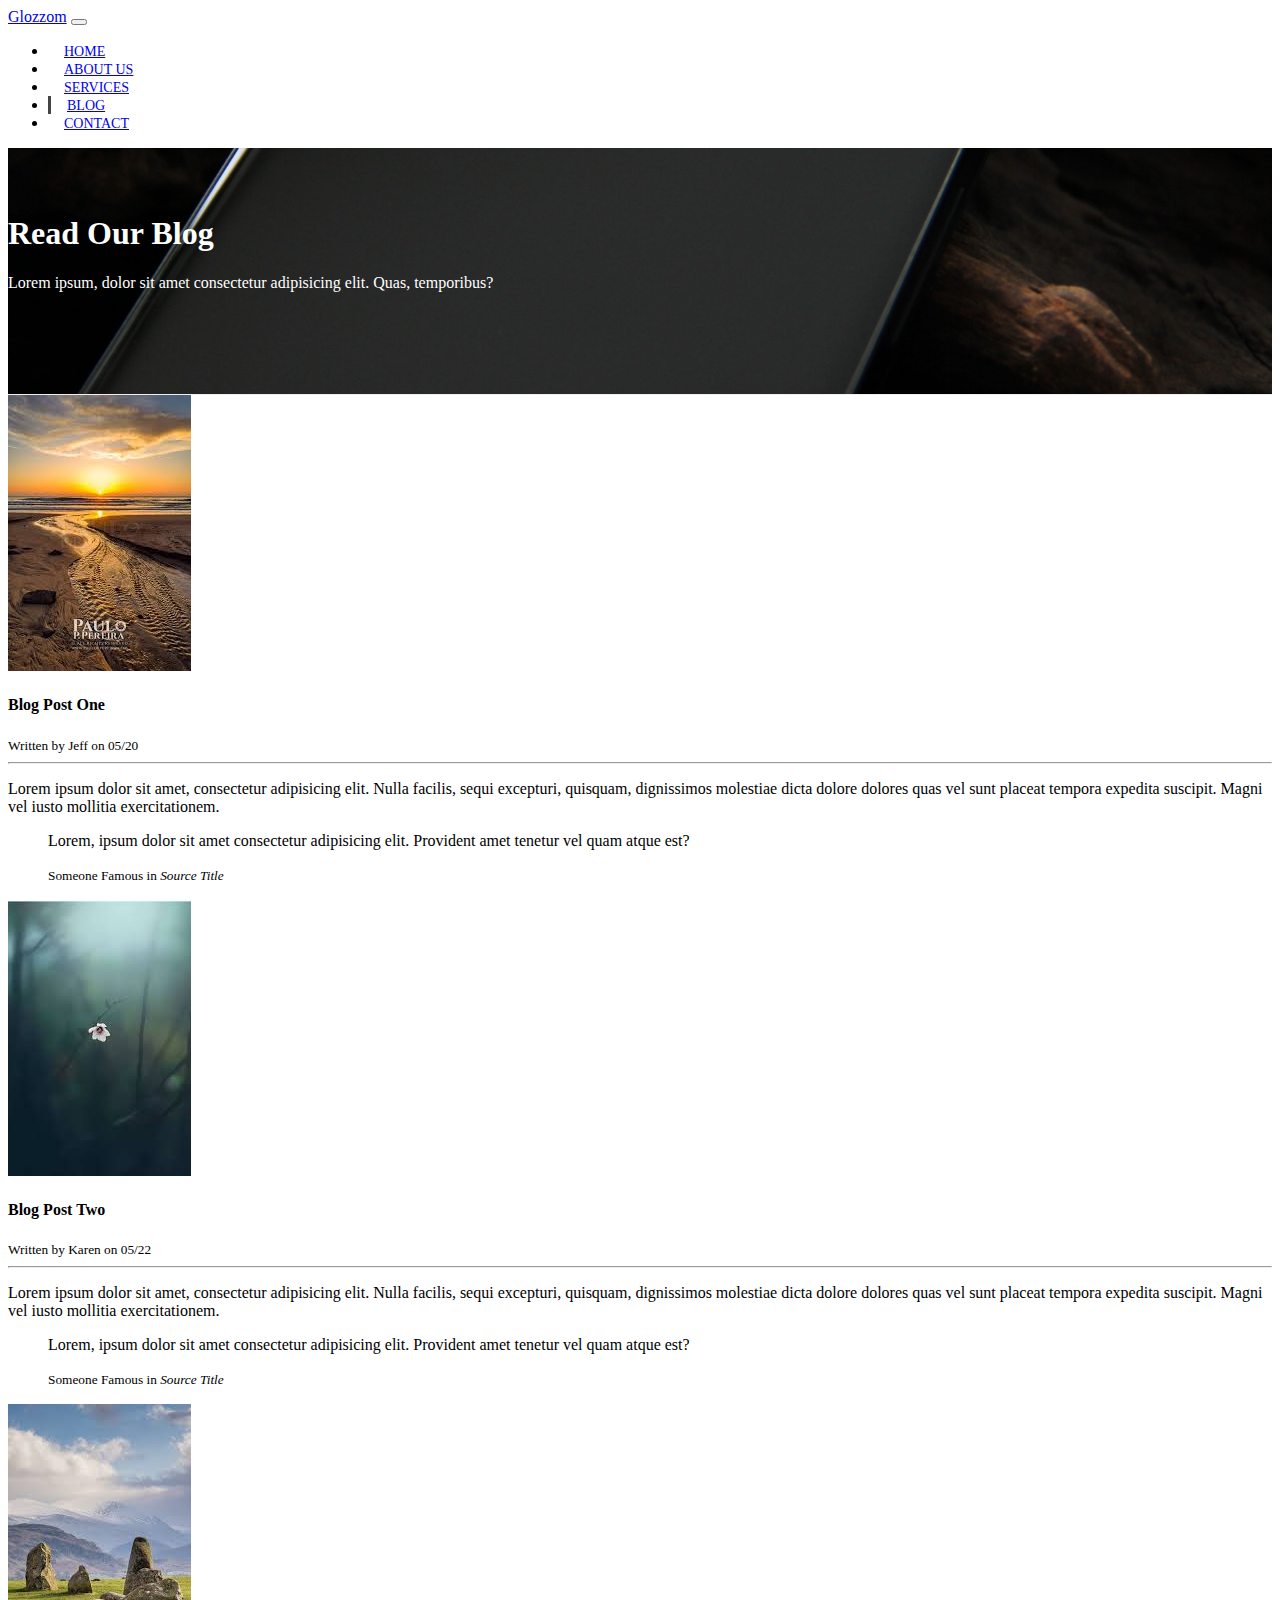
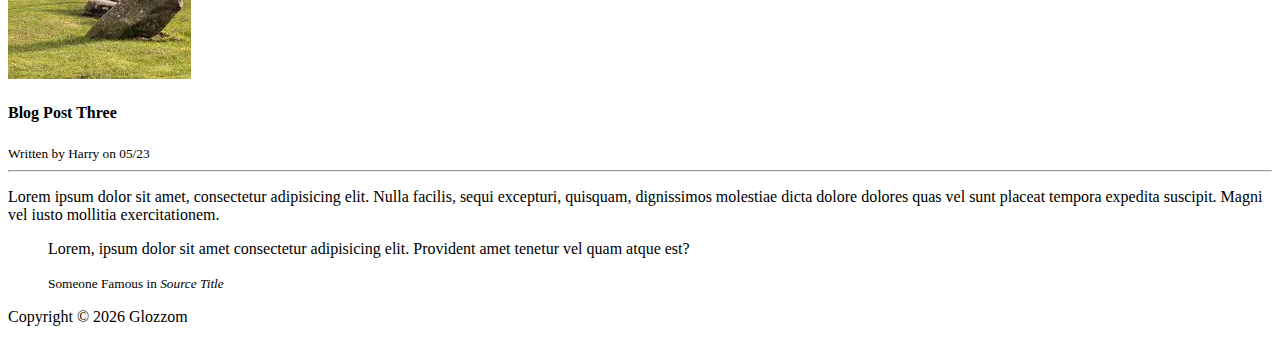
<file: BootstrapProject3/blog.html>
<!DOCTYPE html>
<html lang="en">

<head>
  <meta charset="UTF-8">
  <meta name="viewport" content="width=device-width, initial-scale=1.0">
  <meta http-equiv="X-UA-Compatible" content="ie=edge">
  <link rel="stylesheet" href="https://use.fontawesome.com/releases/v5.0.13/css/all.css" integrity="sha384-DNOHZ68U8hZfKXOrtjWvjxusGo9WQnrNx2sqG0tfsghAvtVlRW3tvkXWZh58N9jp"
    crossorigin="anonymous">
  <link rel="stylesheet" href="https://stackpath.bootstrapcdn.com/bootstrap/4.1.1/css/bootstrap.min.css" integrity="sha384-WskhaSGFgHYWDcbwN70/dfYBj47jz9qbsMId/iRN3ewGhXQFZCSftd1LZCfmhktB"
    crossorigin="anonymous">
  <link rel="stylesheet" href="css/style.css">
  <title>Bootstrap Theme</title>
</head>

<body>
  <nav class="navbar navbar-expand-sm navbar-dark bg-dark">
    <div class="container">
      <a href="index.html" class="navbar-brand">Glozzom</a>
      <button class="navbar-toggler" data-toggle="collapse" data-target="#navbarCollapse">
        <span class="navbar-toggler-icon"></span>
      </button>
      <div class="collapse navbar-collapse" id="navbarCollapse">
        <ul class="navbar-nav ml-auto">
          <li class="nav-item">
            <a href="index.html" class="nav-link">Home</a>
          </li>
          <li class="nav-item">
            <a href="about.html" class="nav-link">About Us</a>
          </li>
          <li class="nav-item">
            <a href="services.html" class="nav-link">Services</a>
          </li>
          <li class="nav-item active">
            <a href="blog.html" class="nav-link">Blog</a>
          </li>
          <li class="nav-item">
            <a href="contact.html" class="nav-link">Contact</a>
          </li>
        </ul>
      </div>
    </div>
  </nav>

  <!-- PAGE HEADER -->
  <header id="page-header">
    <div class="container">
      <div class="row">
        <div class="col-md-6 m-auto text-center">
          <h1>Read Our Blog</h1>
          <p>Lorem ipsum, dolor sit amet consectetur adipisicing elit. Quas, temporibus?</p>
        </div>
      </div>
    </div>
  </header>

  <!-- BLOG SECTION -->
  <section id="blog" class="py-3">
    <div class="container">
      <div class="row">
        <div class="col">
          <div class="card-columns">
            <div class="card">
              <img src="img/gallery4.jpg" alt="" class="img-fluid card-img-top">
              <div class="card-body">
                <h4 class="card-title">Blog Post One</h4>
                <small class="text-muted">Written by Jeff on 05/20</small>
                <hr>
                <p class="card-text">Lorem ipsum dolor sit amet, consectetur adipisicing elit. Nulla facilis, sequi excepturi, quisquam, dignissimos
                  molestiae dicta dolore dolores quas vel sunt placeat tempora expedita suscipit. Magni vel iusto mollitia
                  exercitationem.
                </p>
              </div>
            </div>

            <div class="card p-3">
              <blockquote class="card-blockquote card-body">
                <p>Lorem, ipsum dolor sit amet consectetur adipisicing elit. Provident amet tenetur vel quam atque est?</p>
                <footer class="blockquote-footer">
                  <small class="text-muted">Someone Famous in
                    <cite title="Source Title">Source Title</cite>
                  </small>
                </footer>
              </blockquote>
            </div>

            <div class="card">
              <img src="img/gallery2.jpg" alt="" class="img-fluid card-img-top">
              <div class="card-body">
                <h4 class="card-title">Blog Post Two</h4>
                <small class="text-muted">Written by Karen on 05/22</small>
                <hr>
                <p class="card-text">Lorem ipsum dolor sit amet, consectetur adipisicing elit. Nulla facilis, sequi excepturi, quisquam, dignissimos
                  molestiae dicta dolore dolores quas vel sunt placeat tempora expedita suscipit. Magni vel iusto mollitia
                  exercitationem.
                </p>
              </div>
            </div>

            <div class="card p-3 bg-danger text-white">
              <blockquote class="card-blockquote card-body">
                <p>Lorem, ipsum dolor sit amet consectetur adipisicing elit. Provident amet tenetur vel quam atque est?</p>
                <footer class="blockquote-footer">
                  <small class="text-white">Someone Famous in
                    <cite title="Source Title">Source Title</cite>
                  </small>
                </footer>
              </blockquote>
            </div>

            <div class="card">
              <img src="img/gallery5.jpg" alt="" class="img-fluid card-img-top">
              <div class="card-body">
                <h4 class="card-title">Blog Post Three</h4>
                <small class="text-muted">Written by Harry on 05/23</small>
                <hr>
                <p class="card-text">Lorem ipsum dolor sit amet, consectetur adipisicing elit. Nulla facilis, sequi excepturi, quisquam, dignissimos
                  molestiae dicta dolore dolores quas vel sunt placeat tempora expedita suscipit. Magni vel iusto mollitia
                  exercitationem.
                </p>
              </div>
            </div>

            <div class="card p-3">
              <blockquote class="card-blockquote card-body">
                <p>Lorem, ipsum dolor sit amet consectetur adipisicing elit. Provident amet tenetur vel quam atque est?</p>
                <footer class="blockquote-footer">
                  <small class="text-muted">Someone Famous in
                    <cite title="Source Title">Source Title</cite>
                  </small>
                </footer>
              </blockquote>
            </div>
          </div>
        </div>
      </div>
    </div>
  </section>


  <!-- FOOTER -->
  <footer id="main-footer" class="text-center p-4">
    <div class="container">
      <div class="row">
        <div class="col">
          <p>Copyright &copy;
            <span id="year"></span> Glozzom</p>
        </div>
      </div>
    </div>
  </footer>


  <script src="http://code.jquery.com/jquery-3.3.1.min.js" integrity="sha256-FgpCb/KJQlLNfOu91ta32o/NMZxltwRo8QtmkMRdAu8="
    crossorigin="anonymous"></script>
  <script src="https://cdnjs.cloudflare.com/ajax/libs/popper.js/1.14.3/umd/popper.min.js" integrity="sha384-ZMP7rVo3mIykV+2+9J3UJ46jBk0WLaUAdn689aCwoqbBJiSnjAK/l8WvCWPIPm49"
    crossorigin="anonymous"></script>
  <script src="https://stackpath.bootstrapcdn.com/bootstrap/4.1.1/js/bootstrap.min.js" integrity="sha384-smHYKdLADwkXOn1EmN1qk/HfnUcbVRZyYmZ4qpPea6sjB/pTJ0euyQp0Mk8ck+5T"
    crossorigin="anonymous"></script>

  <script>
    // Get the current year for the copyright
    $('#year').text(new Date().getFullYear());

  </script>
</body>

</html>
</file>
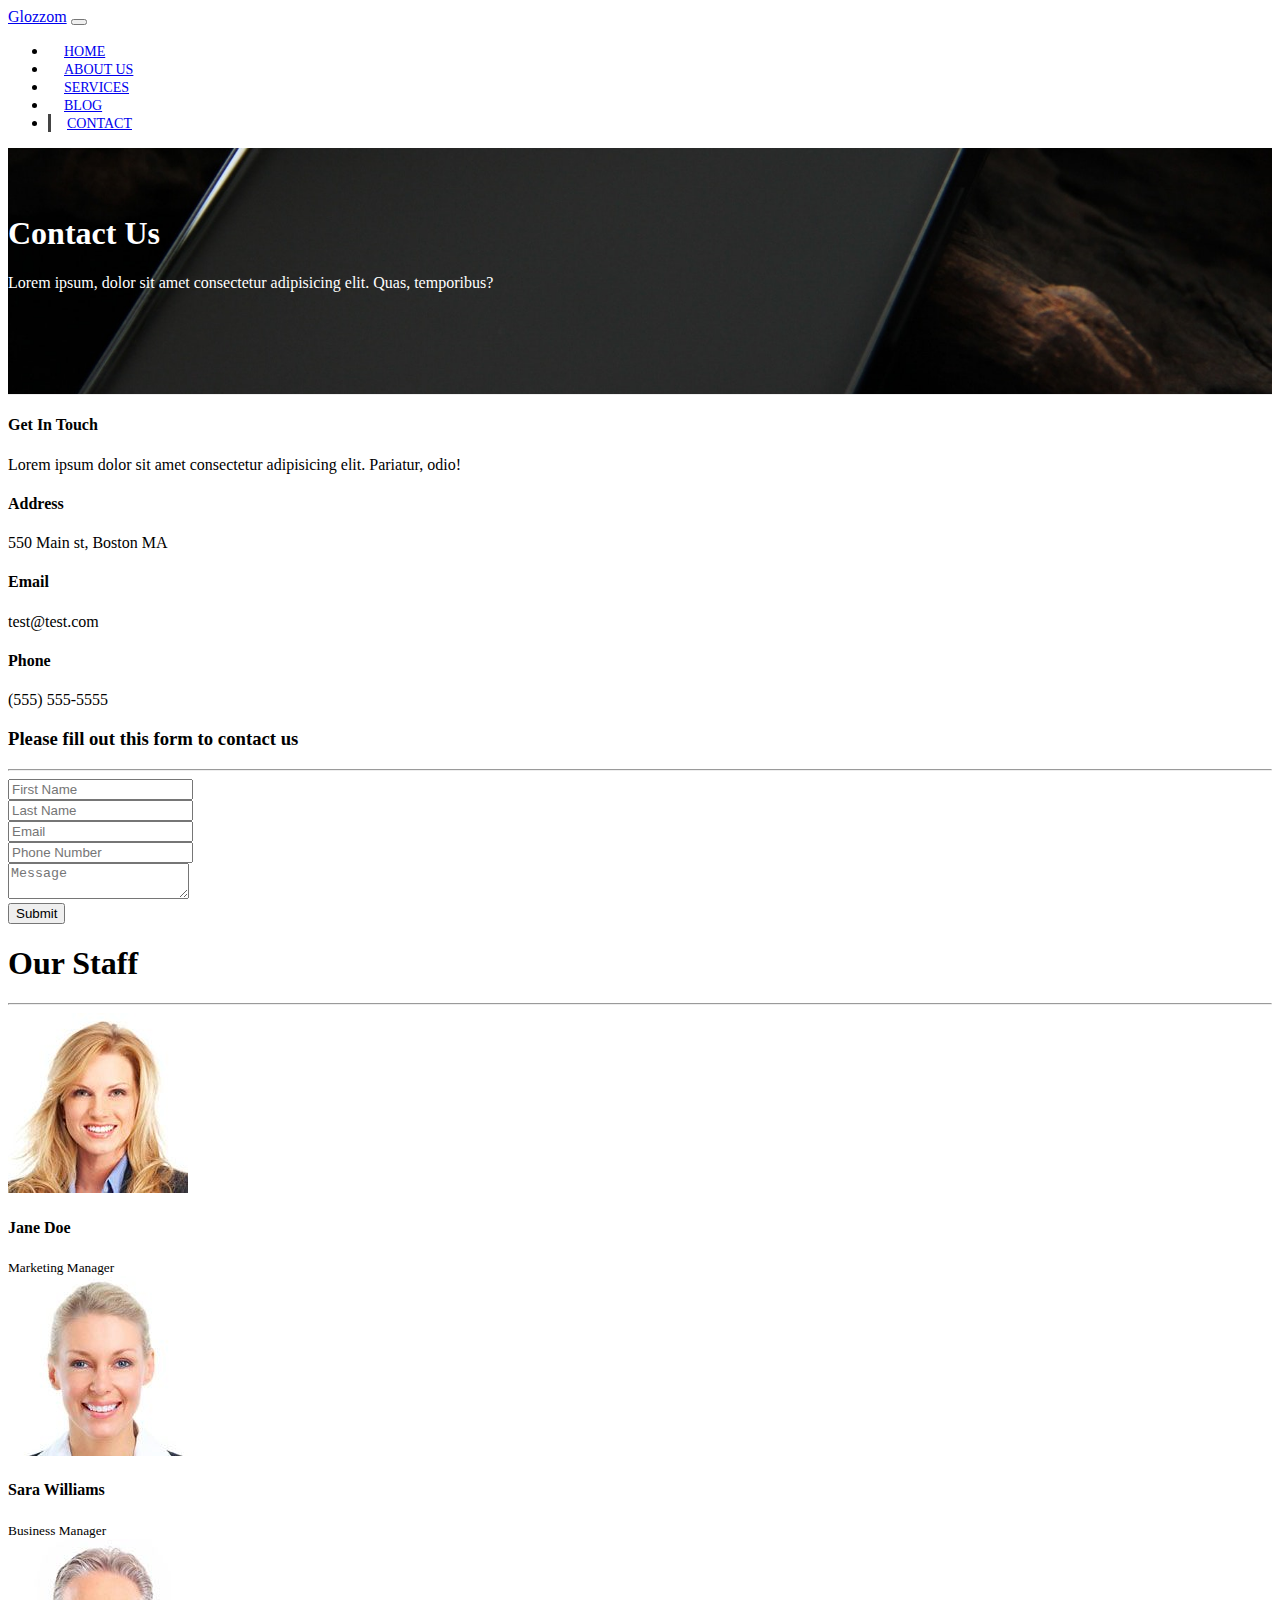
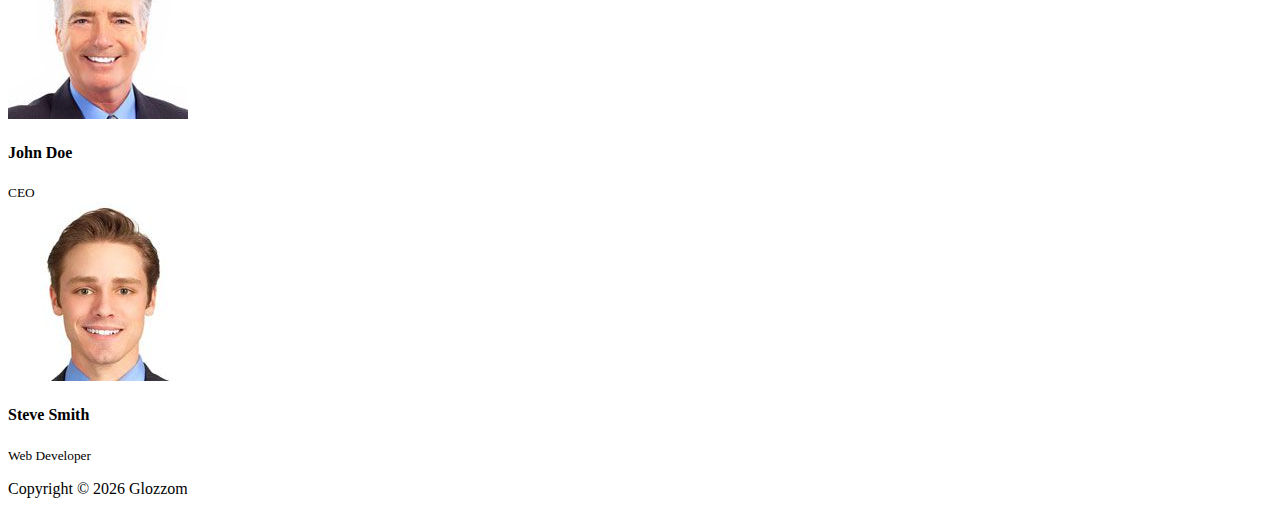
<file: BootstrapProject3/contact.html>
<!DOCTYPE html>
<html lang="en">

<head>
  <meta charset="UTF-8">
  <meta name="viewport" content="width=device-width, initial-scale=1.0">
  <meta http-equiv="X-UA-Compatible" content="ie=edge">
  <link rel="stylesheet" href="https://use.fontawesome.com/releases/v5.0.13/css/all.css" integrity="sha384-DNOHZ68U8hZfKXOrtjWvjxusGo9WQnrNx2sqG0tfsghAvtVlRW3tvkXWZh58N9jp"
    crossorigin="anonymous">
  <link rel="stylesheet" href="https://stackpath.bootstrapcdn.com/bootstrap/4.1.1/css/bootstrap.min.css" integrity="sha384-WskhaSGFgHYWDcbwN70/dfYBj47jz9qbsMId/iRN3ewGhXQFZCSftd1LZCfmhktB"
    crossorigin="anonymous">
  <link rel="stylesheet" href="css/style.css">
  <title>Bootstrap Theme</title>
</head>

<body>
  <nav class="navbar navbar-expand-sm navbar-dark bg-dark">
    <div class="container">
      <a href="index.html" class="navbar-brand">Glozzom</a>
      <button class="navbar-toggler" data-toggle="collapse" data-target="#navbarCollapse">
        <span class="navbar-toggler-icon"></span>
      </button>
      <div class="collapse navbar-collapse" id="navbarCollapse">
        <ul class="navbar-nav ml-auto">
          <li class="nav-item">
            <a href="index.html" class="nav-link">Home</a>
          </li>
          <li class="nav-item">
            <a href="about.html" class="nav-link">About Us</a>
          </li>
          <li class="nav-item">
            <a href="services.html" class="nav-link">Services</a>
          </li>
          <li class="nav-item">
            <a href="blog.html" class="nav-link">Blog</a>
          </li>
          <li class="nav-item active">
            <a href="contact.html" class="nav-link">Contact</a>
          </li>
        </ul>
      </div>
    </div>
  </nav>

  <!-- PAGE HEADER -->
  <header id="page-header">
    <div class="container">
      <div class="row">
        <div class="col-md-6 m-auto text-center">
          <h1>Contact Us</h1>
          <p>Lorem ipsum, dolor sit amet consectetur adipisicing elit. Quas, temporibus?</p>
        </div>
      </div>
    </div>
  </header>

  <!-- CONTACT SECTION -->
  <section id="contact" class="py-3">
    <div class="container">
      <div class="row">
        <div class="col-md-4">
          <div class="card p-4">
            <div class="card-body">
              <h4>Get In Touch</h4>
              <p>Lorem ipsum dolor sit amet consectetur adipisicing elit. Pariatur, odio!</p>
              <h4>Address</h4>
              <p>550 Main st, Boston MA</p>
              <h4>Email</h4>
              <p>test@test.com</p>
              <h4>Phone</h4>
              <p>(555) 555-5555</p>
            </div>
          </div>
        </div>
        <div class="col-md-8">
          <div class="card p-4">
            <div class="card-body">
              <h3 class="text-center">Please fill out this form to contact us</h3>
              <hr>
              <div class="row">
                <div class="col-md-6">
                  <div class="form-group">
                    <input type="text" class="form-control" placeholder="First Name">
                  </div>
                </div>
                <div class="col-md-6">
                  <div class="form-group">
                    <input type="text" class="form-control" placeholder="Last Name">
                  </div>
                </div>
                <div class="col-md-6">
                  <div class="form-group">
                    <input type="text" class="form-control" placeholder="Email">
                  </div>
                </div>
                <div class="col-md-6">
                  <div class="form-group">
                    <input type="text" class="form-control" placeholder="Phone Number">
                  </div>
                </div>
              </div>
              <div class="row">
                <div class="col-md-12">
                  <div class="form-group">
                    <textarea class="form-control" placeholder="Message"></textarea>
                  </div>
                </div>
                <div class="col-md-12">
                  <div class="form-group">
                    <input type="submit" value="Submit" class="btn btn-outline-danger btn-block">
                  </div>
                </div>
              </div>
            </div>
          </div>
        </div>
      </div>
    </div>
  </section>

  <!-- STAFF -->
  <section id="staff" class="py-5 text-center bg-dark text-white">
    <div class="container">
      <h1>Our Staff</h1>
      <hr>
      <div class="row">
        <div class="col-md-3">
          <img src="img/person1.jpg" alt="" class="img-fluid rounded-circle mb-2">
          <h4>Jane Doe</h4>
          <small>Marketing Manager</small>
        </div>
        <div class="col-md-3">
          <img src="img/person2.jpg" alt="" class="img-fluid rounded-circle mb-2">
          <h4>Sara Williams</h4>
          <small>Business Manager</small>
        </div>
        <div class="col-md-3">
          <img src="img/person3.jpg" alt="" class="img-fluid rounded-circle mb-2">
          <h4>John Doe</h4>
          <small>CEO</small>
        </div>
        <div class="col-md-3">
          <img src="img/person4.jpg" alt="" class="img-fluid rounded-circle mb-2">
          <h4>Steve Smith</h4>
          <small>Web Developer</small>
        </div>
      </div>
    </div>
  </section>

  <!-- FOOTER -->
  <footer id="main-footer" class="text-center p-4">
    <div class="container">
      <div class="row">
        <div class="col">
          <p>Copyright &copy;
            <span id="year"></span> Glozzom</p>
        </div>
      </div>
    </div>
  </footer>


  <script src="http://code.jquery.com/jquery-3.3.1.min.js" integrity="sha256-FgpCb/KJQlLNfOu91ta32o/NMZxltwRo8QtmkMRdAu8="
    crossorigin="anonymous"></script>
  <script src="https://cdnjs.cloudflare.com/ajax/libs/popper.js/1.14.3/umd/popper.min.js" integrity="sha384-ZMP7rVo3mIykV+2+9J3UJ46jBk0WLaUAdn689aCwoqbBJiSnjAK/l8WvCWPIPm49"
    crossorigin="anonymous"></script>
  <script src="https://stackpath.bootstrapcdn.com/bootstrap/4.1.1/js/bootstrap.min.js" integrity="sha384-smHYKdLADwkXOn1EmN1qk/HfnUcbVRZyYmZ4qpPea6sjB/pTJ0euyQp0Mk8ck+5T"
    crossorigin="anonymous"></script>

  <script>
    // Get the current year for the copyright
    $('#year').text(new Date().getFullYear());

  </script>
</body>

</html>
</file>
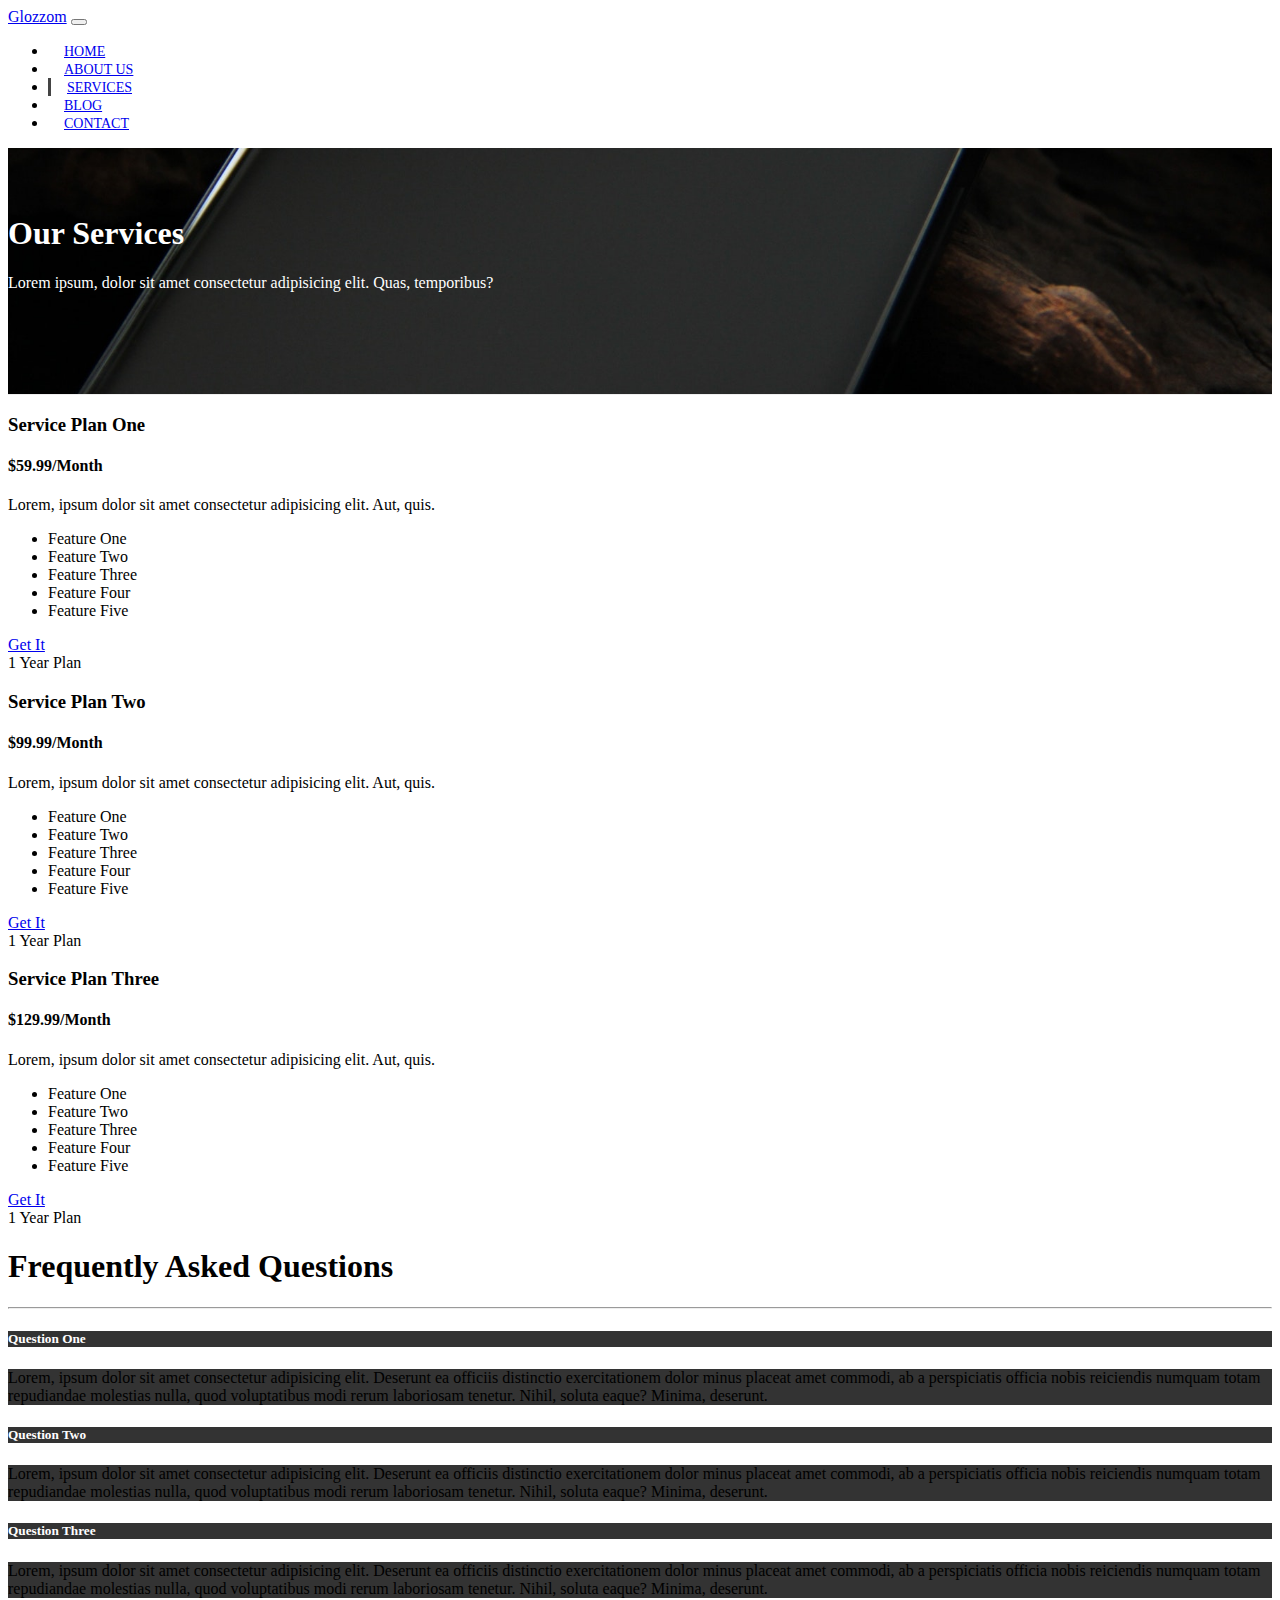
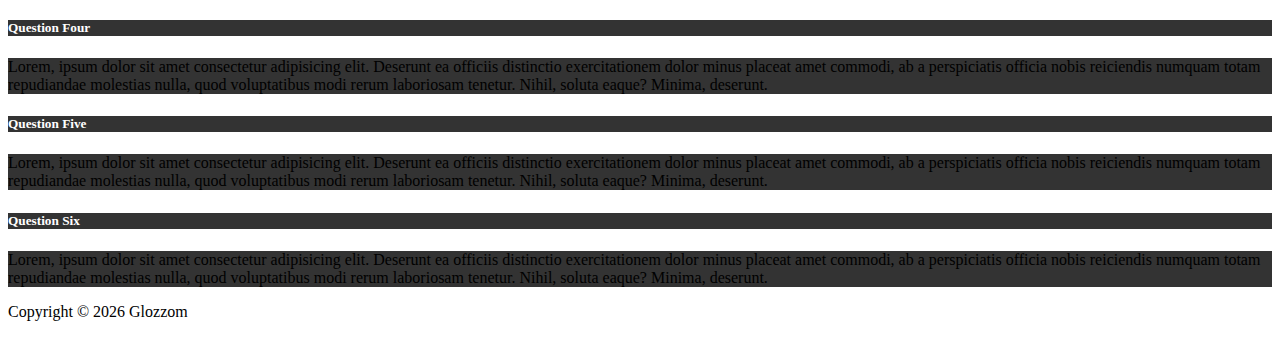
<file: BootstrapProject3/services.html>
<!DOCTYPE html>
<html lang="en">

<head>
  <meta charset="UTF-8">
  <meta name="viewport" content="width=device-width, initial-scale=1.0">
  <meta http-equiv="X-UA-Compatible" content="ie=edge">
  <link rel="stylesheet" href="https://use.fontawesome.com/releases/v5.0.13/css/all.css" integrity="sha384-DNOHZ68U8hZfKXOrtjWvjxusGo9WQnrNx2sqG0tfsghAvtVlRW3tvkXWZh58N9jp"
    crossorigin="anonymous">
  <link rel="stylesheet" href="https://stackpath.bootstrapcdn.com/bootstrap/4.1.1/css/bootstrap.min.css" integrity="sha384-WskhaSGFgHYWDcbwN70/dfYBj47jz9qbsMId/iRN3ewGhXQFZCSftd1LZCfmhktB"
    crossorigin="anonymous">
  <link rel="stylesheet" href="css/style.css">
  <title>Bootstrap Theme</title>
</head>

<body>
  <nav class="navbar navbar-expand-sm navbar-dark bg-dark">
    <div class="container">
      <a href="index.html" class="navbar-brand">Glozzom</a>
      <button class="navbar-toggler" data-toggle="collapse" data-target="#navbarCollapse">
        <span class="navbar-toggler-icon"></span>
      </button>
      <div class="collapse navbar-collapse" id="navbarCollapse">
        <ul class="navbar-nav ml-auto">
          <li class="nav-item">
            <a href="index.html" class="nav-link">Home</a>
          </li>
          <li class="nav-item">
            <a href="about.html" class="nav-link">About Us</a>
          </li>
          <li class="nav-item active">
            <a href="services.html" class="nav-link">Services</a>
          </li>
          <li class="nav-item">
            <a href="blog.html" class="nav-link">Blog</a>
          </li>
          <li class="nav-item">
            <a href="contact.html" class="nav-link">Contact</a>
          </li>
        </ul>
      </div>
    </div>
  </nav>

  <!-- PAGE HEADER -->
  <header id="page-header">
    <div class="container">
      <div class="row">
        <div class="col-md-6 m-auto text-center">
          <h1>Our Services</h1>
          <p>Lorem ipsum, dolor sit amet consectetur adipisicing elit. Quas, temporibus?</p>
        </div>
      </div>
    </div>
  </header>

  <!-- SERVICES SECTION -->
  <section id="services" class="py-5">
    <div class="container">
      <div class="row">
        <div class="col-md-4">
          <div class="card text-center">
            <div class="card-header bg-dark text-white">
              <h3>Service Plan One</h3>
            </div>
            <div class="card-body">
              <h4 class="card-title">$59.99/Month</h4>
              <p class="card-text">Lorem, ipsum dolor sit amet consectetur adipisicing elit. Aut, quis.</p>
              <ul class="list-group">
                <li class="list-group-item">
                  <i class="fas fa-check"></i> Feature One
                </li>
                <li class="list-group-item">
                  <i class="fas fa-check"></i> Feature Two
                </li>
                <li class="list-group-item">
                  <i class="fas fa-check"></i> Feature Three
                </li>
                <li class="list-group-item">
                  <i class="fas fa-check"></i> Feature Four
                </li>
                <li class="list-group-item">
                  <i class="fas fa-check"></i> Feature Five
                </li>
              </ul>
              <a href="#" class="btn btn-danger btn-block mt-2">Get It</a>
            </div>
            <div class="card-footer text-muted">
              1 Year Plan
            </div>
          </div>
        </div>
        <div class="col-md-4">
          <div class="card text-center">
            <div class="card-header bg-dark text-white">
              <h3>Service Plan Two</h3>
            </div>
            <div class="card-body">
              <h4 class="card-title">$99.99/Month</h4>
              <p class="card-text">Lorem, ipsum dolor sit amet consectetur adipisicing elit. Aut, quis.</p>
              <ul class="list-group">
                <li class="list-group-item">
                  <i class="fas fa-check"></i> Feature One
                </li>
                <li class="list-group-item">
                  <i class="fas fa-check"></i> Feature Two
                </li>
                <li class="list-group-item">
                  <i class="fas fa-check"></i> Feature Three
                </li>
                <li class="list-group-item">
                  <i class="fas fa-check"></i> Feature Four
                </li>
                <li class="list-group-item">
                  <i class="fas fa-check"></i> Feature Five
                </li>
              </ul>
              <a href="#" class="btn btn-danger btn-block mt-2">Get It</a>
            </div>
            <div class="card-footer text-muted">
              1 Year Plan
            </div>
          </div>
        </div>
        <div class="col-md-4">
          <div class="card text-center">
            <div class="card-header bg-dark text-white">
              <h3>Service Plan Three</h3>
            </div>
            <div class="card-body">
              <h4 class="card-title">$129.99/Month</h4>
              <p class="card-text">Lorem, ipsum dolor sit amet consectetur adipisicing elit. Aut, quis.</p>
              <ul class="list-group">
                <li class="list-group-item">
                  <i class="fas fa-check"></i> Feature One
                </li>
                <li class="list-group-item">
                  <i class="fas fa-check"></i> Feature Two
                </li>
                <li class="list-group-item">
                  <i class="fas fa-check"></i> Feature Three
                </li>
                <li class="list-group-item">
                  <i class="fas fa-check"></i> Feature Four
                </li>
                <li class="list-group-item">
                  <i class="fas fa-check"></i> Feature Five
                </li>
              </ul>
              <a href="#" class="btn btn-danger btn-block mt-2">Get It</a>
            </div>
            <div class="card-footer text-muted">
              1 Year Plan
            </div>
          </div>
        </div>
      </div>
    </div>
  </section>

  <!-- FAQ -->
  <section id="faq" class="p-5 bg-dark text-white">
    <div class="container">
      <h1 class="text-center">Frequently Asked Questions</h1>
      <hr>
      <div class="row">
        <div class="col-md-6">
          <div id="accordion">
            <div class="card">
              <div class="card-header">
                <h5 class="mb-0">
                  <a href="#collapseOne" data-toggle="collapse" data-parent="accordion">
                    Question One
                  </a>
                </h5>
              </div>

              <div id="collapseOne" class="collapse">
                <div class="card-body">
                  Lorem, ipsum dolor sit amet consectetur adipisicing elit. Deserunt ea officiis distinctio exercitationem dolor minus placeat
                  amet commodi, ab a perspiciatis officia nobis reiciendis numquam totam repudiandae molestias nulla, quod
                  voluptatibus modi rerum laboriosam tenetur. Nihil, soluta eaque? Minima, deserunt.
                </div>
              </div>
            </div>

            <div class="card">
              <div class="card-header">
                <h5 class="mb-0">
                  <a href="#collapseTwo" data-toggle="collapse" data-parent="accordion">
                    Question Two
                  </a>
                </h5>
              </div>

              <div id="collapseTwo" class="collapse">
                <div class="card-body">
                  Lorem, ipsum dolor sit amet consectetur adipisicing elit. Deserunt ea officiis distinctio exercitationem dolor minus placeat
                  amet commodi, ab a perspiciatis officia nobis reiciendis numquam totam repudiandae molestias nulla, quod
                  voluptatibus modi rerum laboriosam tenetur. Nihil, soluta eaque? Minima, deserunt.
                </div>
              </div>
            </div>

            <div class="card">
              <div class="card-header">
                <h5 class="mb-0">
                  <a href="#collapseThree" data-toggle="collapse" data-parent="accordion">
                    Question Three
                  </a>
                </h5>
              </div>

              <div id="collapseThree" class="collapse">
                <div class="card-body">
                  Lorem, ipsum dolor sit amet consectetur adipisicing elit. Deserunt ea officiis distinctio exercitationem dolor minus placeat
                  amet commodi, ab a perspiciatis officia nobis reiciendis numquam totam repudiandae molestias nulla, quod
                  voluptatibus modi rerum laboriosam tenetur. Nihil, soluta eaque? Minima, deserunt.
                </div>
              </div>
            </div>
          </div>
        </div>
        <div class="col-md-6">
          <div id="accordion">
            <div class="card">
              <div class="card-header">
                <h5 class="mb-0">
                  <a href="#collapseFour" data-toggle="collapse" data-parent="accordion">
                    Question Four
                  </a>
                </h5>
              </div>

              <div id="collapseFour" class="collapse">
                <div class="card-body">
                  Lorem, ipsum dolor sit amet consectetur adipisicing elit. Deserunt ea officiis distinctio exercitationem dolor minus placeat
                  amet commodi, ab a perspiciatis officia nobis reiciendis numquam totam repudiandae molestias nulla, quod
                  voluptatibus modi rerum laboriosam tenetur. Nihil, soluta eaque? Minima, deserunt.
                </div>
              </div>
            </div>

            <div class="card">
              <div class="card-header">
                <h5 class="mb-0">
                  <a href="#collapseFive" data-toggle="collapse" data-parent="accordion">
                    Question Five
                  </a>
                </h5>
              </div>

              <div id="collapseFive" class="collapse">
                <div class="card-body">
                  Lorem, ipsum dolor sit amet consectetur adipisicing elit. Deserunt ea officiis distinctio exercitationem dolor minus placeat
                  amet commodi, ab a perspiciatis officia nobis reiciendis numquam totam repudiandae molestias nulla, quod
                  voluptatibus modi rerum laboriosam tenetur. Nihil, soluta eaque? Minima, deserunt.
                </div>
              </div>
            </div>

            <div class="card">
              <div class="card-header">
                <h5 class="mb-0">
                  <a href="#collapseSix" data-toggle="collapse" data-parent="accordion">
                    Question Six
                  </a>
                </h5>
              </div>

              <div id="collapseSix" class="collapse">
                <div class="card-body">
                  Lorem, ipsum dolor sit amet consectetur adipisicing elit. Deserunt ea officiis distinctio exercitationem dolor minus placeat
                  amet commodi, ab a perspiciatis officia nobis reiciendis numquam totam repudiandae molestias nulla, quod
                  voluptatibus modi rerum laboriosam tenetur. Nihil, soluta eaque? Minima, deserunt.
                </div>
              </div>
            </div>
          </div>
        </div>
      </div>
    </div>
  </section>

  <!-- FOOTER -->
  <footer id="main-footer" class="text-center p-4">
    <div class="container">
      <div class="row">
        <div class="col">
          <p>Copyright &copy;
            <span id="year"></span> Glozzom</p>
        </div>
      </div>
    </div>
  </footer>


  <script src="http://code.jquery.com/jquery-3.3.1.min.js" integrity="sha256-FgpCb/KJQlLNfOu91ta32o/NMZxltwRo8QtmkMRdAu8="
    crossorigin="anonymous"></script>
  <script src="https://cdnjs.cloudflare.com/ajax/libs/popper.js/1.14.3/umd/popper.min.js" integrity="sha384-ZMP7rVo3mIykV+2+9J3UJ46jBk0WLaUAdn689aCwoqbBJiSnjAK/l8WvCWPIPm49"
    crossorigin="anonymous"></script>
  <script src="https://stackpath.bootstrapcdn.com/bootstrap/4.1.1/js/bootstrap.min.js" integrity="sha384-smHYKdLADwkXOn1EmN1qk/HfnUcbVRZyYmZ4qpPea6sjB/pTJ0euyQp0Mk8ck+5T"
    crossorigin="anonymous"></script>

  <script>
    // Get the current year for the copyright
    $('#year').text(new Date().getFullYear());

  </script>
</body>

</html>
</file>
<file: BootstrapProject3/css/style.css>
body{
    overflow-x: hidden;
}

.navbar .nav-link{
    font-size: 14px;
    text-transform: uppercase;
    padding-left: 1rem !important;
    padding-right: 1rem !important; 
}

.navbar .nav-item.active{
    border-left: #444 3px solid;
}

.carousel-item{
    height: 450px;
}

.carousel-image-1{
    background: url(../img/image1.jpg);
    background-size: cover;
}

.carousel-image-2{
    background: url(../img/image2.jpg);
    background-size: cover;
}

.carousel-image-3{
    background: url(../img/image3.jpg);
    background-size: cover;
}

#home-heading{
    position: relative;
    min-height: 200px;
    background: url(../img/lights.jpg);
    background-attachment: fixed;
    background-size: cover;
    background-repeat: no-repeat;
    text-align: center;
    color: #fff;
}

.dark-overlay{
    position: absolute;
    top:0;
    left: 0;
    width: 100%;
    height: 100%;
    background: rgba(0,0,0,0.7);
}

#video-play{
    position: relative;
    min-height: 200px;
    background: url(../img/media.jpg);
    background-attachment: fixed;
    background-size: cover;
    background-repeat: no-repeat;
    background-position: 0 -300px;
    text-align: center;
    color: #fff;
}

#video-play a{
    color: #fff;
}

#page-header{
    height: 200px;
    background: url(../img/image1.jpg);
    background-position: 0 -425px;
    background-attachment: fixed;
    background-repeat: no-repeat;
    background-size: cover;
    color: white;
    border-bottom: 1px #eee solid;
    padding-top: 46px;
    
    
}

#img-circle{
    margin-top: -50px;
}

#faq .card{
    border: #444;
}

#faq a{
    color: white;
    text-decoration: none;
}

#faq .card-body,
#faq .card-header{
    background: #333;
}
</file>
